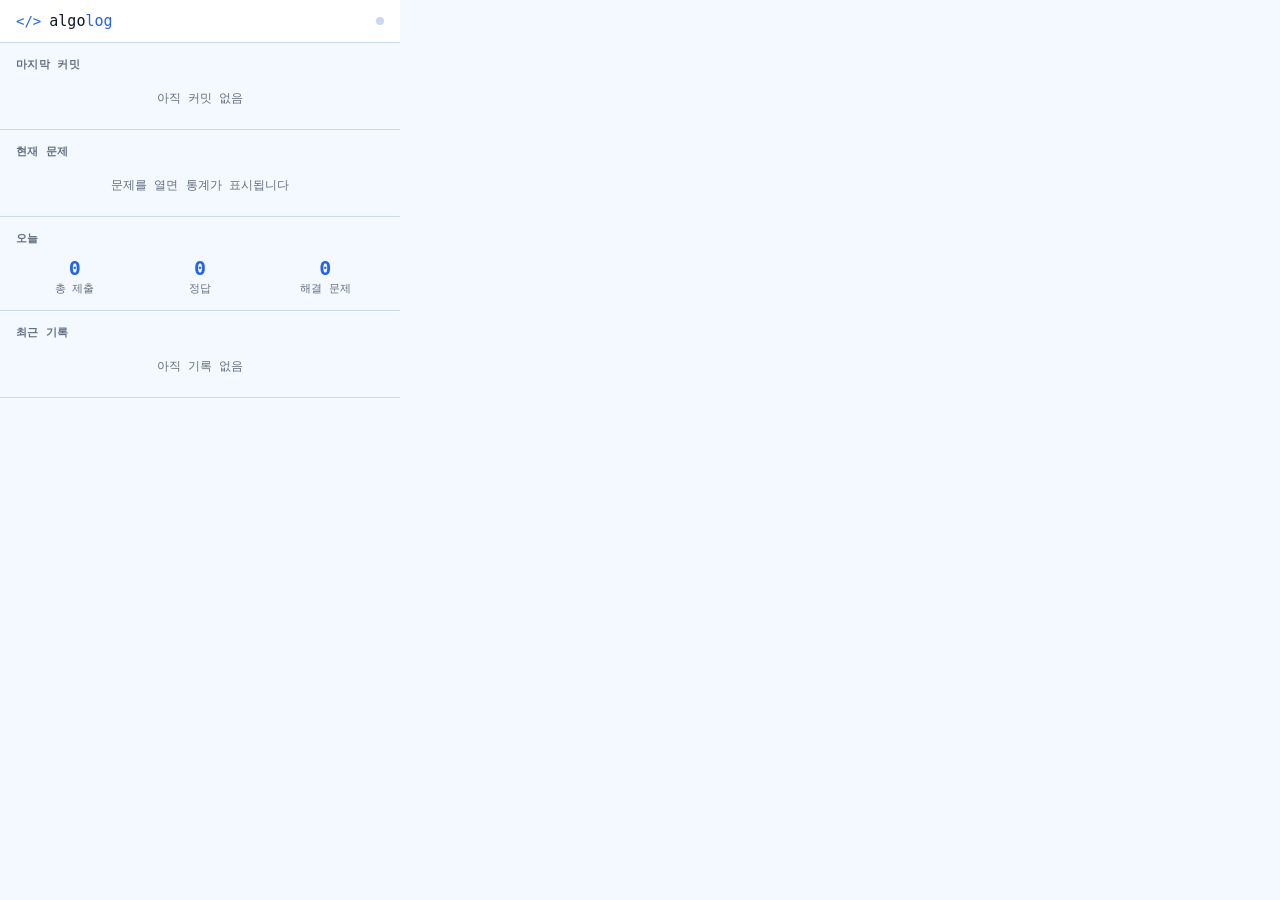
<file: sidepanel/index.html>
<!DOCTYPE html>
<html lang="ko">
  <head>
    <meta charset="UTF-8" />
    <meta name="viewport" content="width=device-width, initial-scale=1.0" />
    <title>Algolog</title>
    <link rel="stylesheet" href="panel.css" />
  </head>
  <body>
    <header class="ctl-header">
      <span class="ctl-logo">&lt;/&gt;</span>
      <span class="ctl-title"><span class="wordmark-algo">algo</span><span class="wordmark-log">log</span></span>
      <span id="status-dot" class="status-dot status-idle" title="대기 중"></span>
    </header>

    <section class="panel-section hidden" id="section-setup">
      <h3 class="section-title">설정 필요</h3>
      <div class="setup-card">
        <div class="setup-title" id="setup-title">GitHub 연결이 필요합니다</div>
        <p class="setup-desc" id="setup-desc">설정 페이지에서 GitHub 인증과 레포지토리 연결을 완료하세요.</p>
        <button id="setup-open-settings" class="panel-button" type="button">설정 열기</button>
      </div>
    </section>

    <section class="panel-section" id="section-last-commit">
      <h3 class="section-title">마지막 커밋</h3>
      <div id="last-commit-empty" class="empty-state">아직 커밋 없음</div>
      <div id="last-commit-card" class="commit-card hidden">
        <div class="commit-result-badge" id="commit-result-badge">-</div>
        <div class="commit-meta">
          <div class="commit-problem" id="commit-problem-name">-</div>
          <div class="commit-state" id="commit-state">-</div>
          <div class="commit-filename" id="commit-filename">-</div>
          <div class="commit-path" id="commit-path">-</div>
        </div>
        <div class="commit-time" id="commit-time">-</div>
      </div>
    </section>

    <section class="panel-section" id="section-attempts">
      <h3 class="section-title">현재 문제</h3>
      <div id="attempts-empty" class="empty-state">문제를 열면 통계가 표시됩니다</div>
      <div id="attempts-card" class="attempts-card hidden">
        <div class="problem-title" id="attempts-problem-title">-</div>
        <div class="attempts-grid">
          <div class="stat-item">
            <span class="stat-value" id="stat-attempt-count">0</span>
            <span class="stat-label">번째 시도</span>
          </div>
          <div class="stat-item">
            <span class="stat-value" id="stat-elapsed">0분</span>
            <span class="stat-label">경과 시간</span>
          </div>
          <div class="stat-item">
            <span class="stat-value" id="stat-wrong-count">0</span>
            <span class="stat-label">오답 횟수</span>
          </div>
        </div>
        <div class="attempt-timeline" id="attempt-timeline"></div>
      </div>
    </section>

    <section class="panel-section" id="section-today">
      <h3 class="section-title">오늘</h3>
      <div class="today-grid">
        <div class="stat-item">
          <span class="stat-value" id="today-total">0</span>
          <span class="stat-label">총 제출</span>
        </div>
        <div class="stat-item">
          <span class="stat-value" id="today-correct">0</span>
          <span class="stat-label">정답</span>
        </div>
        <div class="stat-item">
          <span class="stat-value" id="today-problems">0</span>
          <span class="stat-label">해결 문제</span>
        </div>
      </div>
    </section>

    <section class="panel-section" id="section-history">
      <h3 class="section-title">최근 기록</h3>
      <ul class="history-list" id="history-list">
        <li class="empty-state">아직 기록 없음</li>
      </ul>
    </section>

    <section class="panel-section hidden" id="section-ai">
      <h3 class="section-title">AI 분석 <span class="badge-optional">Beta</span></h3>
      <div id="ai-loading" class="empty-state hidden">분석 중...</div>
      <div id="ai-result" class="ai-result-box hidden"></div>
      <div id="ai-disabled" class="empty-state hidden">팝업의 AI 피드백 설정에서 API Key를 입력하면 활성화됩니다.</div>
      <div id="ai-error" class="empty-state hidden"></div>
    </section>

    <script src="../scripts/ctl_storage_keys.js"></script>
    <script src="panel.js"></script>
  </body>
</html>
</file>
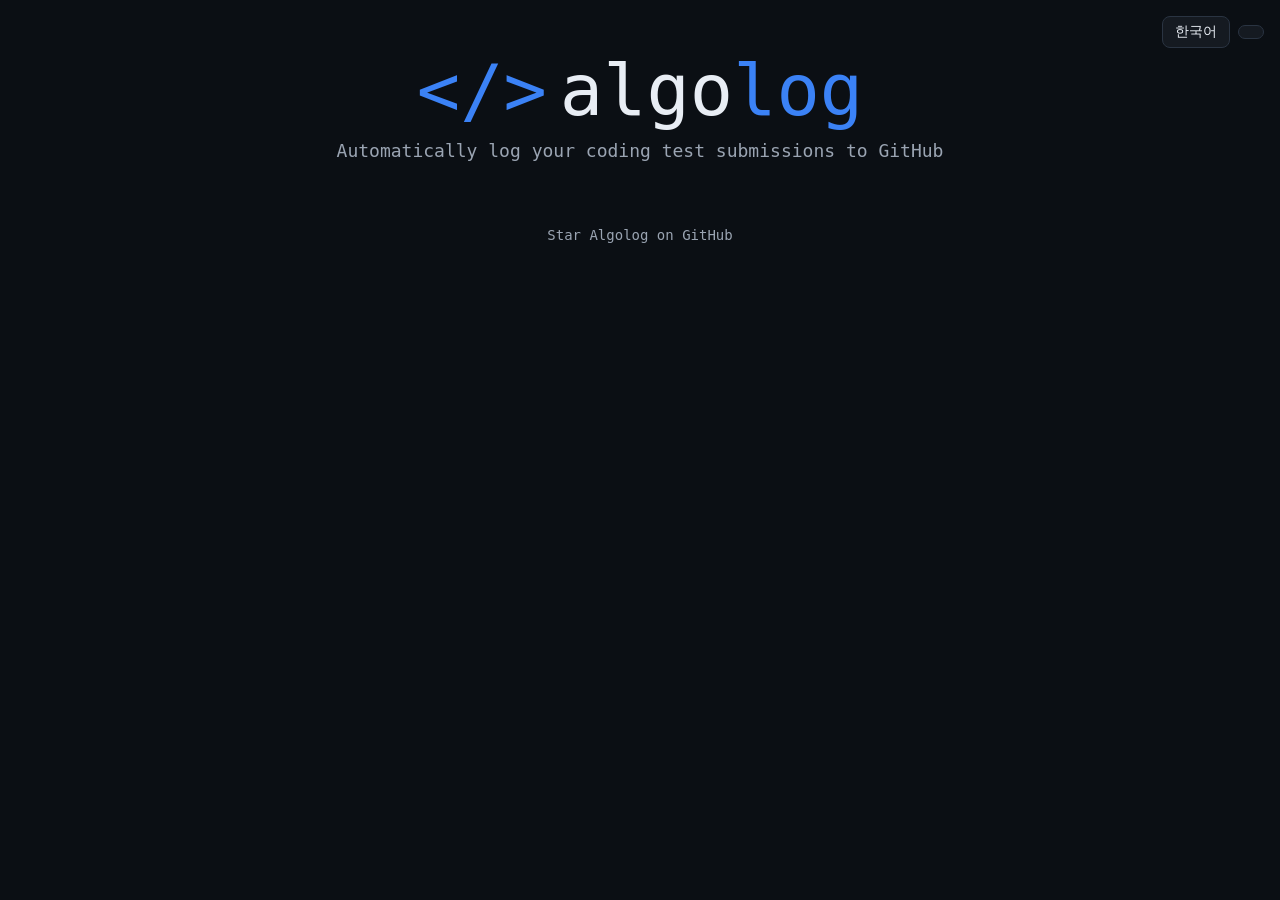
<file: welcome.html>
<!DOCTYPE html>
<html class="dark">
<head>
  <meta charset="UTF-8" />
  <meta name="viewport" content="width=device-width, initial-scale=1.0" />
  <link rel="stylesheet" href="css/welcome.css" />
</head>

<body class="bg-gray-50 dark:bg-gray-900 text-gray-900 dark:text-white min-h-screen transition-colors">
  <div class="container">

    <!-- Top-right controls: Language + Theme toggle -->
    <div class="top-controls">
      <button id="lang_toggle" class="btn-control">한국어</button>
      <button id="theme_toggle" class="btn-control" title="Toggle theme">
        <span id="theme_icon_light" class="hidden">&#9728;</span>
        <span id="theme_icon_dark" class="hidden">&#9790;</span>
      </button>
    </div>

    <!-- Logo / Title -->
    <div class="text-center mb-12">
      <h1 class="logo-font">
        <span class="brand-mark">&lt;/&gt;</span>
        <span class="wordmark"><span class="wordmark-algo">algo</span><span class="wordmark-log">log</span></span>
      </h1>
      <p class="subtitle" data-i18n="welcome.subtitle">Automatically log your coding test submissions to GitHub</p>
    </div>

    <!-- Error message -->
    <div hidden id="error" class="msg msg-error"></div>

    <!-- Success message -->
    <div hidden id="success" class="msg msg-success"></div>

    <!-- Unlink -->
    <p hidden id="unlink" class="unlink-area">
      <span data-i18n="welcome.unlinkText">Linked the wrong repo?</span>
      <a class="link-brand" data-i18n="welcome.unlinkAction">Unlink</a>.
    </p>

    <!-- Hook Mode: Setup form -->
    <div id="hook_mode" class="hidden">
      <div class="card">
        <h2 class="card-title" data-i18n="welcome.getStarted.title">To get started with Algolog</h2>

        <div class="form-stack">
          <!-- Option select -->
          <select id="type" class="form-input">
            <option value="" data-i18n="welcome.pickOption">Pick an Option</option>
            <option value="new" data-i18n="welcome.createRepo">Create a new Private Repository</option>
            <option value="link" data-i18n="welcome.linkRepo">Link an Existing Repository</option>
          </select>

          <!-- Organize option -->
          <select id="org_option" class="form-input">
            <option value="platform" data-i18n="welcome.organizeByPlatform">Organize by Platform</option>
            <option value="language" data-i18n="welcome.organizeByLanguage">Organize by Language</option>
          </select>

          <!-- Repository name -->
          <input autocomplete="off" id="name" class="form-input"
            placeholder="Minji6/algolog/oosu 또는 GitHub URL" type="text" />
        </div>

        <!-- Get Started button -->
        <div class="text-right mt-6">
          <button id="hook_button" disabled class="btn-primary"
            data-i18n="welcome.getStartedBtn">Get Started</button>
        </div>
      </div>
    </div>

    <!-- Commit Mode: Connected state -->
    <div id="commit_mode" class="hidden">
      <div class="text-center space-y-6">
        <button id="token_refresh_button" class="btn-primary"
          data-i18n="welcome.refreshToken">Refresh GitHub Token</button>

        <p hidden id="token_status" class="token-status"></p>

        <div>
          <label class="checkbox-label">
            <input type="checkbox" id="examplesBox" />
            <span data-i18n="welcome.saveExamples">Save example I/O</span>
          </label>
        </div>

        <div class="muted-text">
          <p class="text-lg font-semibold" data-i18n="welcome.wantMore">Want more features?</p>
          <a class="link-brand text-sm" target="_blank"
            href="https://github.com/oosuhada/Algolog/issues"
            data-i18n="welcome.requestFeature">Request a feature!</a>
        </div>
      </div>

      <details class="tmpl-details mt-4">
        <summary class="tmpl-summary">
          <span data-i18n="welcome.dirTemplate.title">Directory Path Template</span>
          <span class="tmpl-chevron"></span>
        </summary>

        <div class="card tmpl-card">
          <div class="tmpl-var-list">
            <code class="var-badge">platform</code>
            <code class="var-badge">level</code>
            <code class="var-badge">id</code>
            <code class="var-badge">title</code>
            <code class="var-badge">language</code>
          </div>

          <div class="tmpl-group">
            <div class="tmpl-label-row">
              <label>백준</label>
              <span class="tmpl-extra">+ <code>levelFull</code></span>
            </div>
            <input id="tmpl_baekjoon" class="form-input form-input-sm" placeholder="${platform}/${level}/${id}. ${title}" />
            <p class="tmpl-preview" id="tmpl_preview_baekjoon"></p>
          </div>

          <div class="tmpl-group">
            <div class="tmpl-label-row">
              <label>프로그래머스</label>
            </div>
            <input id="tmpl_programmers" class="form-input form-input-sm" placeholder="${platform}/${level}/${id}. ${title}" />
            <p class="tmpl-preview" id="tmpl_preview_programmers"></p>
          </div>

          <div class="tmpl-group">
            <div class="tmpl-label-row">
              <label>SWEA</label>
            </div>
            <input id="tmpl_swea" class="form-input form-input-sm" placeholder="${platform}/${level}/${id}. ${title}" />
            <p class="tmpl-preview" id="tmpl_preview_swea"></p>
          </div>

          <div class="tmpl-group">
            <div class="tmpl-label-row">
              <label>구름레벨</label>
              <span class="tmpl-extra">+ <code>examId</code></span>
            </div>
            <input id="tmpl_goormlevel" class="form-input form-input-sm" placeholder="${platform}/${level}/${id}. ${title}" />
            <p class="tmpl-preview" id="tmpl_preview_goormlevel"></p>
          </div>

          <div class="tmpl-actions">
            <button id="tmpl_reset" class="btn-control btn-sm" data-i18n="welcome.dirTemplate.reset">Reset</button>
            <button id="tmpl_save" class="btn-primary btn-sm" data-i18n="welcome.dirTemplate.save">Save</button>
          </div>
        </div>
      </details>
    </div>

    <!-- GitHub Star link -->
    <div class="footer-link">
      <a class="link-muted" target="_blank"
        href="https://github.com/oosuhada/Algolog"
        data-i18n-html="welcome.starOnGithub">Star Algolog on GitHub</a>
    </div>

  </div>

  <script src="scripts/ctl_storage_keys.js"></script>
  <script src="scripts/i18n.js"></script>
  <script type="text/javascript" src="welcome.js"></script>
</body>
</html>
</file>
<file: sidepanel/panel.css>
:root {
  color-scheme: dark;
  --bg: #0b0f14;
  --surface: #151a21;
  --surface-2: #0f1722;
  --border: #2a3442;
  --text: #e8edf4;
  --text-muted: #9aa4b2;
  --accent: #3b82f6;
  --accent-strong: #60a5fa;
  --accent-soft: rgba(59, 130, 246, 0.14);
  --correct: #22c55e;
  --wrong: #f87171;
  --timeout: #f59e0b;
  --runtime: #fb923c;
  --compile: #a78bfa;
  --font: "JetBrains Mono", "SFMono-Regular", "Cascadia Code", Menlo, Consolas, "Noto Sans KR", monospace;
  --radius: 8px;
}

@media (prefers-color-scheme: light) {
  :root {
    color-scheme: light;
    --bg: #f4f8ff;
    --surface: #ffffff;
    --surface-2: #eaf2ff;
    --border: #c9d9f2;
    --text: #0f172a;
    --text-muted: #637083;
    --accent: #2563eb;
    --accent-strong: #1d4ed8;
    --accent-soft: #dceaff;
    --correct: #16a34a;
    --wrong: #dc2626;
    --timeout: #d97706;
    --runtime: #ea580c;
    --compile: #7c3aed;
  }
}

* {
  box-sizing: border-box;
  margin: 0;
  padding: 0;
}

html {
  background: var(--bg);
}

body {
  min-width: 280px;
  max-width: 400px;
  min-height: 100vh;
  background: var(--bg);
  color: var(--text);
  font-family: var(--font);
  font-size: 13px;
}

.ctl-header {
  display: flex;
  align-items: center;
  gap: 8px;
  padding: 12px 16px;
  background: var(--surface);
  border-bottom: 1px solid var(--border);
}

.ctl-logo {
  flex-shrink: 0;
  color: var(--accent);
  font-size: 14px;
  font-weight: 300;
}

.wordmark-algo {
  color: var(--text);
  font-weight: 400;
}

.wordmark-log {
  color: var(--accent);
  font-weight: 300;
}

.ctl-title {
  flex: 1;
  font-size: 15px;
  font-weight: 400;
}

.status-dot {
  width: 8px;
  height: 8px;
  flex-shrink: 0;
  border-radius: 50%;
  transition: background 0.2s ease, opacity 0.2s ease;
}

.status-idle {
  background: var(--border);
}

.status-committing {
  animation: pulse 1s infinite;
  background: var(--timeout);
}

.status-success {
  background: var(--correct);
}

.status-error {
  background: var(--wrong);
}

@keyframes pulse {
  0%,
  100% {
    opacity: 1;
  }
  50% {
    opacity: 0.4;
  }
}

.panel-section {
  padding: 14px 16px;
  border-bottom: 1px solid var(--border);
}

.section-title {
  margin-bottom: 10px;
  color: var(--text-muted);
  font-size: 11px;
  font-weight: 700;
  letter-spacing: 0.04em;
  text-transform: uppercase;
}

.badge-optional {
  display: inline-block;
  margin-left: 4px;
  padding: 1px 5px;
  border-radius: 3px;
  background: var(--accent-soft);
  color: var(--accent-strong);
  font-size: 10px;
  font-weight: 700;
  line-height: 1.4;
  text-transform: none;
}

.setup-card {
  border: 1px solid var(--border);
  border-radius: var(--radius);
  background: var(--surface-2);
  padding: 12px;
}

.setup-title {
  font-size: 13px;
  font-weight: 800;
}

.setup-desc {
  margin-top: 5px;
  color: var(--text-muted);
  font-size: 12px;
  line-height: 1.5;
}

.panel-button {
  width: 100%;
  min-height: 32px;
  margin-top: 10px;
  border: 1px solid var(--border);
  border-radius: 4px;
  background: var(--accent);
  color: #fff;
  cursor: pointer;
  font-size: 12px;
  font-weight: 800;
}

.commit-card,
.attempts-card {
  border-radius: var(--radius);
  background: var(--surface-2);
}

.commit-card {
  display: flex;
  align-items: flex-start;
  gap: 10px;
  padding: 10px 12px;
}

.commit-result-badge {
  flex-shrink: 0;
  padding: 3px 7px;
  border-radius: 4px;
  font-size: 10px;
  font-weight: 800;
  white-space: nowrap;
}

.badge-correct {
  background: var(--correct);
  color: #03120a;
}

.badge-wrong {
  background: var(--wrong);
  color: #fff;
}

.badge-timeout,
.badge-memory_exceeded {
  background: var(--timeout);
  color: #140c02;
}

.badge-runtime_error {
  background: var(--runtime);
  color: #fff;
}

.badge-compile_error {
  background: var(--compile);
  color: #fff;
}

.badge-partial,
.badge-run {
  background: var(--accent);
  color: #fff;
}

.commit-meta {
  min-width: 0;
  flex: 1;
}

.commit-problem {
  overflow: hidden;
  font-size: 13px;
  font-weight: 700;
  text-overflow: ellipsis;
  white-space: nowrap;
}

.commit-state {
  margin-top: 3px;
  font-size: 11px;
  font-weight: 700;
}

.commit-state-success {
  color: var(--correct);
}

.commit-state-error {
  color: var(--wrong);
}

.commit-filename,
.commit-path {
  overflow: hidden;
  margin-top: 2px;
  color: var(--text-muted);
  font-size: 11px;
  text-overflow: ellipsis;
  white-space: nowrap;
}

.commit-time {
  flex-shrink: 0;
  color: var(--text-muted);
  font-size: 11px;
}

.attempts-card {
  padding: 10px 12px;
}

.problem-title {
  overflow: hidden;
  margin-bottom: 10px;
  font-weight: 700;
  text-overflow: ellipsis;
  white-space: nowrap;
}

.attempts-grid,
.today-grid {
  display: grid;
  grid-template-columns: repeat(3, minmax(0, 1fr));
  gap: 8px;
}

.stat-item {
  min-width: 0;
  text-align: center;
}

.stat-value {
  display: block;
  color: var(--accent);
  font-size: 20px;
  font-weight: 800;
  line-height: 1.2;
}

.stat-label {
  display: block;
  margin-top: 1px;
  color: var(--text-muted);
  font-size: 11px;
}

.attempt-timeline {
  display: flex;
  flex-wrap: wrap;
  gap: 4px;
  min-height: 14px;
  margin-top: 10px;
}

.timeline-dot {
  width: 14px;
  height: 14px;
  flex-shrink: 0;
  border-radius: 50%;
  cursor: default;
}

.history-list {
  list-style: none;
}

.history-item {
  display: flex;
  align-items: center;
  gap: 8px;
  min-height: 28px;
  padding: 6px 0;
  border-bottom: 1px solid var(--border);
  font-size: 12px;
}

.history-item:last-child {
  border-bottom: 0;
}

.history-badge {
  width: 6px;
  height: 6px;
  flex-shrink: 0;
  border-radius: 50%;
}

.history-problem {
  overflow: hidden;
  flex: 1;
  text-overflow: ellipsis;
  white-space: nowrap;
}

.history-result {
  color: var(--text-muted);
  font-size: 11px;
}

.history-time {
  flex-shrink: 0;
  color: var(--text-muted);
  font-size: 11px;
}

.ai-result-box {
  border: 1px solid var(--border);
  border-radius: var(--radius);
  background: var(--surface-2);
  padding: 10px 12px;
  color: var(--text);
  font-size: 12px;
  line-height: 1.6;
  white-space: pre-wrap;
}

.hidden {
  display: none !important;
}

.empty-state {
  padding: 8px 0;
  color: var(--text-muted);
  font-size: 12px;
  text-align: center;
}
</file>
<file: css/welcome.css>
/* === Reset & Base === */
:root {
  --bg: #f4f8ff;
  --surface: #ffffff;
  --surface-2: #eaf2ff;
  --border: #c9d9f2;
  --text: #0f172a;
  --muted: #637083;
  --accent: #2563eb;
  --accent-strong: #1d4ed8;
  --accent-soft: #dceaff;
  --success: #16a34a;
  --danger: #dc2626;
  --font-mono: "JetBrains Mono", "SFMono-Regular", "Cascadia Code", Menlo, Consolas, "Noto Sans KR", monospace;
}

html.dark {
  --bg: #0b0f14;
  --surface: #151a21;
  --surface-2: #0f1722;
  --border: #2a3442;
  --text: #e8edf4;
  --muted: #9aa4b2;
  --accent: #3b82f6;
  --accent-strong: #60a5fa;
  --accent-soft: rgba(59, 130, 246, 0.14);
  --success: #4ade80;
  --danger: #f87171;
}

*, *::before, *::after {
  box-sizing: border-box;
  margin: 0;
  padding: 0;
}

body {
  font-family: var(--font-mono);
  min-height: 100vh;
  transition: background-color 0.3s, color 0.3s;
}

/* === Light mode (default) === */
body {
  background-color: var(--bg);
  color: var(--text);
}

/* === Dark mode === */
html.dark body {
  background-color: var(--bg);
  color: var(--text);
}

/* === Layout === */
.container {
  max-width: 640px;
  margin: 0 auto;
  padding: 48px 16px;
}

.hidden { display: none !important; }

.text-center { text-align: center; }
.text-right { text-align: right; }

.mt-6 { margin-top: 24px; }
.mb-12 { margin-bottom: 48px; }

.space-y-6 > * + * { margin-top: 24px; }

/* === Logo === */
.logo-font {
  display: inline-flex;
  align-items: baseline;
  justify-content: center;
  gap: 0.18em;
  font-family: var(--font-mono);
  font-size: clamp(2.5rem, 8vw, 4.5rem);
  font-weight: 400;
  margin-bottom: 8px;
  text-align: center;
}

.brand-mark {
  color: var(--accent);
  font-weight: 300;
}

.wordmark-algo {
  color: var(--text);
  font-weight: 400;
}

.wordmark-log {
  color: var(--accent);
  font-weight: 300;
}

.text-brand { color: var(--accent); }

.subtitle {
  font-size: 1.125rem;
  color: var(--muted);
}
html.dark .subtitle { color: var(--muted); }

/* === Top Controls (Language + Theme) === */
.top-controls {
  position: fixed;
  top: 16px;
  right: 16px;
  z-index: 50;
  display: flex;
  align-items: center;
  gap: 8px;
}

.btn-control {
  padding: 6px 12px;
  font-size: 14px;
  border: 1px solid var(--border);
  border-radius: 8px;
  background: var(--surface);
  color: var(--text);
  cursor: pointer;
  transition: background-color 0.2s;
}
.btn-control:hover { background: var(--surface-2); }

html.dark .btn-control {
  border-color: var(--border);
  background: var(--surface);
  color: var(--text);
}
html.dark .btn-control:hover { background: var(--surface-2); }

/* === Messages === */
.msg {
  margin-bottom: 16px;
  padding: 16px;
  border-radius: 12px;
  font-size: 14px;
  line-height: 1.5;
}

.msg a { font-weight: 500; }

.msg-error {
  background: color-mix(in srgb, var(--danger) 10%, transparent);
  color: var(--danger);
}
html.dark .msg-error {
  background: color-mix(in srgb, var(--danger) 16%, transparent);
  color: var(--danger);
}

.msg-success {
  background: color-mix(in srgb, var(--success) 10%, transparent);
  color: var(--success);
  text-align: center;
}
html.dark .msg-success {
  background: color-mix(in srgb, var(--success) 14%, transparent);
  color: var(--success);
}

.msg-success a,
.msg-error a {
  color: inherit;
  text-decoration: underline;
}

/* === Unlink === */
.unlink-area {
  margin-bottom: 24px;
  font-size: 14px;
  color: var(--muted);
  text-align: center;
}
html.dark .unlink-area { color: var(--muted); }

.link-brand {
  color: var(--accent);
  cursor: pointer;
  font-weight: 500;
  text-decoration: none;
}
.link-brand:hover { text-decoration: underline; }

/* === Card === */
.card {
  border: 1px solid var(--border);
  border-radius: 8px;
  padding: 24px;
  background: var(--surface);
  box-shadow: none;
}
html.dark .card {
  background: var(--surface);
  box-shadow: none;
}

@media (min-width: 640px) {
  .card { padding: 32px; }
}

.card-title {
  font-size: 1.25rem;
  font-weight: 600;
  text-align: center;
  margin-bottom: 24px;
}

/* === Form === */
.form-stack {
  display: flex;
  flex-direction: column;
  gap: 16px;
}

.form-input {
  width: 100%;
  padding: 10px 16px;
  font-size: 14px;
  border: 1px solid var(--border);
  border-radius: 6px;
  background: var(--surface-2);
  color: var(--text);
  outline: none;
  transition: border-color 0.2s, box-shadow 0.2s;
}
.form-input:focus {
  border-color: var(--accent);
  box-shadow: 0 0 0 3px color-mix(in srgb, var(--accent) 22%, transparent);
}

html.dark .form-input {
  border-color: var(--border);
  background: var(--surface-2);
  color: var(--text);
}
html.dark .form-input:focus {
  border-color: var(--accent);
  box-shadow: 0 0 0 3px color-mix(in srgb, var(--accent) 22%, transparent);
}

/* === Buttons === */
.btn-primary {
  padding: 10px 24px;
  font-size: 14px;
  font-weight: 500;
  color: #fff;
  background: var(--accent);
  border: none;
  border-radius: 8px;
  cursor: pointer;
  transition: background-color 0.2s;
}
.btn-primary:hover { background: var(--accent-strong); }
.btn-primary:disabled {
  opacity: 0.4;
  cursor: not-allowed;
}

/* === Token status === */
.token-status {
  font-size: 14px;
  margin-top: 8px;
}

.token-status.status-ok { color: var(--success); }
.token-status.status-err { color: var(--danger); }

html.dark .token-status.status-ok { color: var(--success); }
html.dark .token-status.status-err { color: var(--danger); }

/* === Checkbox label === */
.checkbox-label {
  display: inline-flex;
  align-items: center;
  gap: 8px;
  font-size: 14px;
  color: var(--muted);
  cursor: pointer;
}
html.dark .checkbox-label { color: var(--muted); }

/* === Muted text === */
.muted-text {
  color: var(--muted);
}
html.dark .muted-text { color: var(--muted); }

.muted-text .text-lg {
  font-size: 1.125rem;
}
.muted-text .font-semibold {
  font-weight: 600;
}
.muted-text .text-sm {
  font-size: 0.875rem;
}

/* === Footer === */
.footer-link {
  margin-top: 64px;
  text-align: center;
}

.link-muted {
  font-size: 14px;
  color: var(--muted);
  text-decoration: none;
  transition: color 0.2s;
}
.link-muted:hover { color: var(--accent); }

html.dark .link-muted { color: var(--muted); }
html.dark .link-muted:hover { color: var(--accent); }

.star-logo-name { color: var(--text); }
html.dark .star-logo-name { color: var(--text); }

/* === Template settings === */
.mt-4 { margin-top: 16px; }

/* Collapsible wrapper */
.tmpl-details {
  border-radius: 12px;
}

.tmpl-summary {
  display: flex;
  align-items: center;
  justify-content: center;
  gap: 6px;
  padding: 12px 0;
  font-size: 14px;
  font-weight: 500;
  color: var(--muted);
  cursor: pointer;
  list-style: none;
  user-select: none;
  transition: color 0.2s;
}
.tmpl-summary::-webkit-details-marker { display: none; }
.tmpl-summary:hover { color: var(--accent); }
html.dark .tmpl-summary { color: var(--muted); }
html.dark .tmpl-summary:hover { color: var(--accent); }

.tmpl-chevron {
  display: inline-block;
  width: 16px;
  height: 16px;
  transition: transform 0.2s;
  background: none;
  border: none;
}
.tmpl-chevron::after {
  content: '';
  display: block;
  width: 7px;
  height: 7px;
  margin: 3px 0 0 4px;
  border-right: 2px solid currentColor;
  border-bottom: 2px solid currentColor;
  transform: rotate(45deg);
  transition: transform 0.2s;
}
.tmpl-details[open] .tmpl-chevron::after {
  transform: rotate(-135deg);
  margin-top: 6px;
}

.tmpl-card {
  padding: 20px !important;
}

/* Variable badges */
.tmpl-var-list {
  display: flex;
  flex-wrap: wrap;
  gap: 6px;
  justify-content: center;
  margin-bottom: 20px;
}

.var-badge {
  display: inline-block;
  padding: 2px 8px;
  font-size: 12px;
  font-family: var(--font-mono);
  border-radius: 4px;
  background: var(--accent-soft);
  color: var(--accent);
}
html.dark .var-badge {
  background: var(--accent-soft);
  color: var(--accent-strong);
}

/* Platform groups */
.tmpl-group {
  margin-bottom: 14px;
}
.tmpl-group:last-of-type {
  margin-bottom: 0;
}

.tmpl-label-row {
  display: flex;
  align-items: center;
  gap: 8px;
  margin-bottom: 6px;
}
.tmpl-label-row label {
  font-size: 13px;
  font-weight: 600;
  color: var(--text);
}
html.dark .tmpl-label-row label {
  color: var(--text);
}
.tmpl-extra {
  font-size: 11px;
  color: var(--muted);
}
.tmpl-extra code {
  font-family: var(--font-mono);
  font-size: 11px;
  padding: 1px 4px;
  border-radius: 3px;
  background: var(--surface-2);
  color: var(--muted);
}
html.dark .tmpl-extra code {
  background: var(--surface-2);
  color: var(--muted);
}

.form-input-sm {
  padding: 7px 12px;
  font-size: 13px;
  font-family: var(--font-mono);
}

/* Preview path */
.tmpl-preview {
  margin-top: 4px;
  padding: 0 2px;
  font-size: 12px;
  font-family: var(--font-mono);
  color: var(--muted);
  min-height: 16px;
}
html.dark .tmpl-preview {
  color: var(--muted);
}

/* Action buttons */
.tmpl-actions {
  display: flex;
  justify-content: flex-end;
  gap: 8px;
  margin-top: 18px;
  padding-top: 14px;
  border-top: 1px solid var(--border);
}
html.dark .tmpl-actions {
  border-top-color: var(--border);
}

.btn-sm {
  padding: 6px 16px;
  font-size: 13px;
}
</file>
